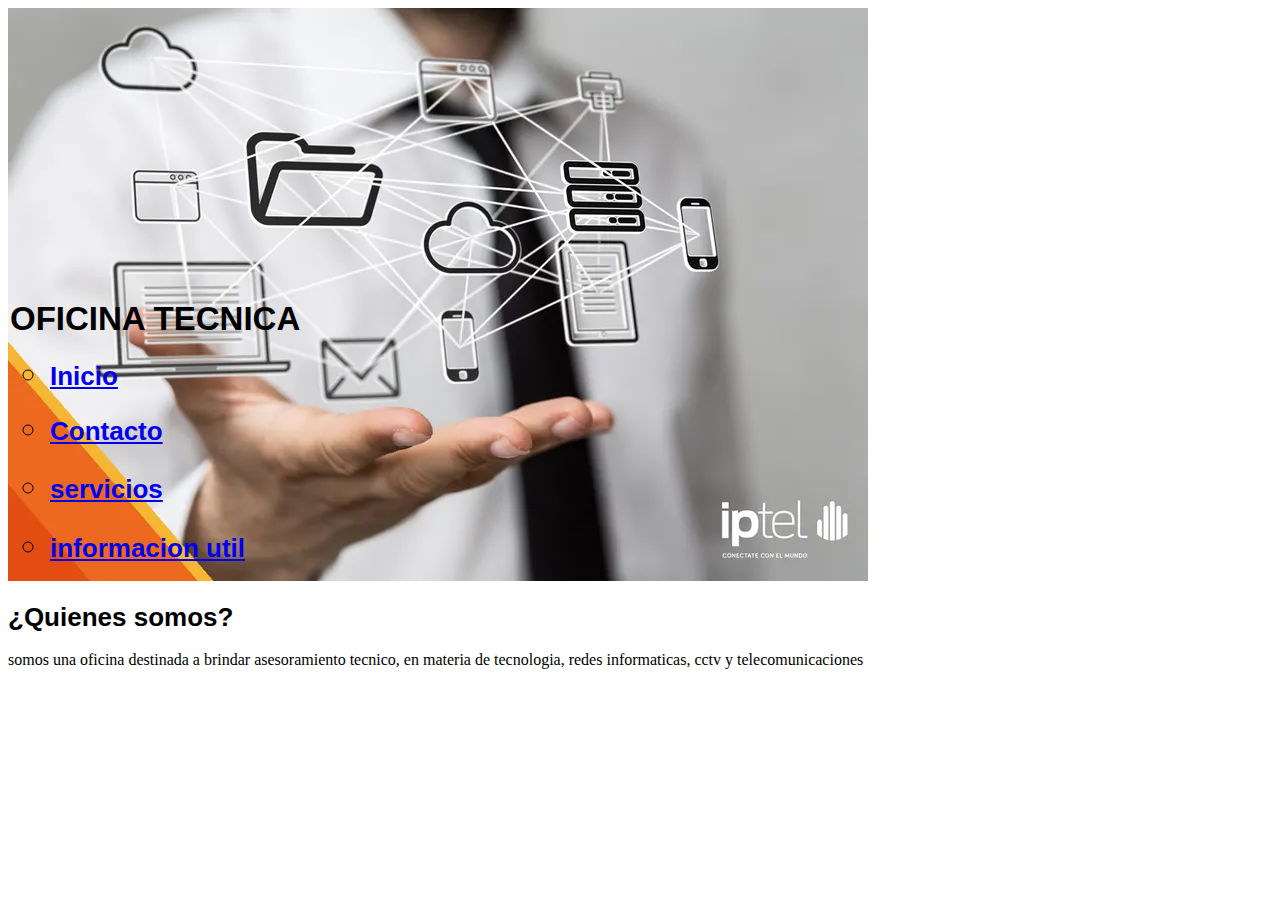
<file: index.html>
<!DOCTYPE html>
<html lang="en">
<head>
    <meta charset="UTF-8">
    <meta name="viewport" content="width=device-width, initial-scale=1.0">
    <title>OFICINA TECNICA</title>
    <link rel="stylesheet" href="styles.css">
</head>
<body>
    <header>
            <div class="logo" Oficina tecnica></div>
            <img src="Dollarphotoclub_85774162.jpg" alt="imagen de la oficina">
            <div>
                <nav>
                    <ul class nav-links=>
                        <div class="texto-encima">
                            OFICINA TECNICA

                            <ul>
                            <li><a href="index.html"><h1>Inicio</h1></a></li>
                            <li><a href="contacto.html"><h1>Contacto</h1></a></li>
                            <li><a href="servicios.html"><h2>servicios</h2></a></li>
                            <li><a href="informacion util.html"><h2>informacion util</h2></a></li>

                            </ul>
                                                        
                          </div>
                    </ul>

                </nav>
            </div>            
          
    </header>
    <main>
        <section>

      <h1>¿Quienes somos?</h1>
      <p> somos una oficina destinada a brindar asesoramiento tecnico, en materia de tecnologia,
         redes informaticas, cctv y telecomunicaciones</p>

        </section>
    </main>
 
</body>
</html>
</file>
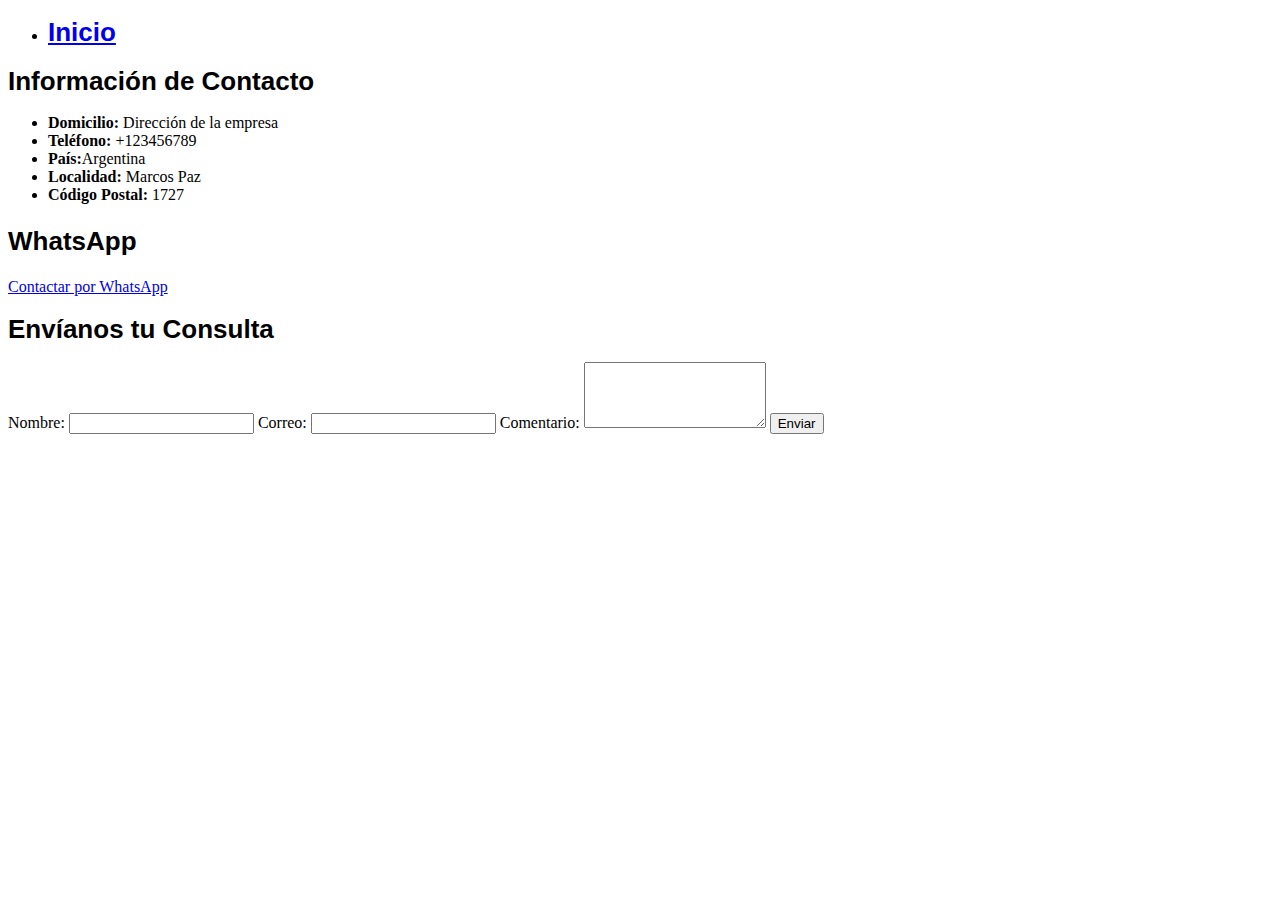
<file: contacto.html>
<!DOCTYPE html>
<html lang="es">
<head>
    <meta charset="UTF-8">
    <meta name="viewport" content="width=device-width, initial-scale=1.0">
    <title>Contacto - Oficina Tecnica</title>
    <link rel="stylesheet" href="styles.css">
</head>
<body>
    <header>
      
        </div>
        <nav>
            <ul>
                <li><a href="index.html"><h1>Inicio</h1></a></li>
               
            </ul>
        </nav>
    </header>
    <main>
        <section class="contact">
            <div class="contact-info">
                <h1>Información de Contacto</h1>
                <ul>
                    <li><strong>Domicilio:</strong> Dirección de la empresa</li>
                    <li><strong>Teléfono:</strong> +123456789</li>
                    <li><strong>País:</strong>Argentina</li>
                    <li><strong>Localidad:</strong> Marcos Paz</li>
                    <li><strong>Código Postal:</strong> 1727</li>
                </ul>
                <h2>WhatsApp</h2>
                 <!-- Inserta aquí el enlace de WhatsApp -->
                 <a href="https://wa.me/XXXXXXXXXX?text=Hola" target="_blank">Contactar por WhatsApp</a>
            </div>
            <div class="contact-form">
                <h1>Envíanos tu Consulta</h1>
                <form form method="post" action="enviar.php">
                    <label for="nombre">Nombre:</label>
                    <input type="text" id="nombre" name="nombre" required>

                    <label for="correo">Correo:</label>
                    <input type="email" id="correo" name="correo" required>

                    <label for="comentario">Comentario:</label>
                    <textarea id="comentario" name="comentario" rows="4" required></textarea>

                    <button type="submit">Enviar</button>
                </form>
            </div>
        </section>
        <section class="map">
            <!-- Coloca aquí tu mapa de Google Maps o código de mapa interactivo -->
           <iframe src="https://www.google.com/maps/embed?pb=!1m18!1m12!1m3!1d3283.8401830013495!2d-58.37288132499955!3d-34.608202572952734!2m3!1f0!2f0!3f0!3m2!1i1024!2i768!4f13.1!3m3!1m2!1s0x95a3352c95f0d4f5%3A0xee8dc0a5eb259e82!2sBalcarce%2050%2C%20C1064%20Cdad.%20Aut%C3%B3noma%20de%20Buenos%20Aires!5e0!3m2!1ses!2sar!4v1711062540286!5m2!1ses!2sar" width="600" height="450" style="border:0;" allowfullscreen="" loading="lazy" referrerpolicy="no-referrer-when-downgrade"></iframe>
        </section>
    </main>
</body>
</html>
</file>
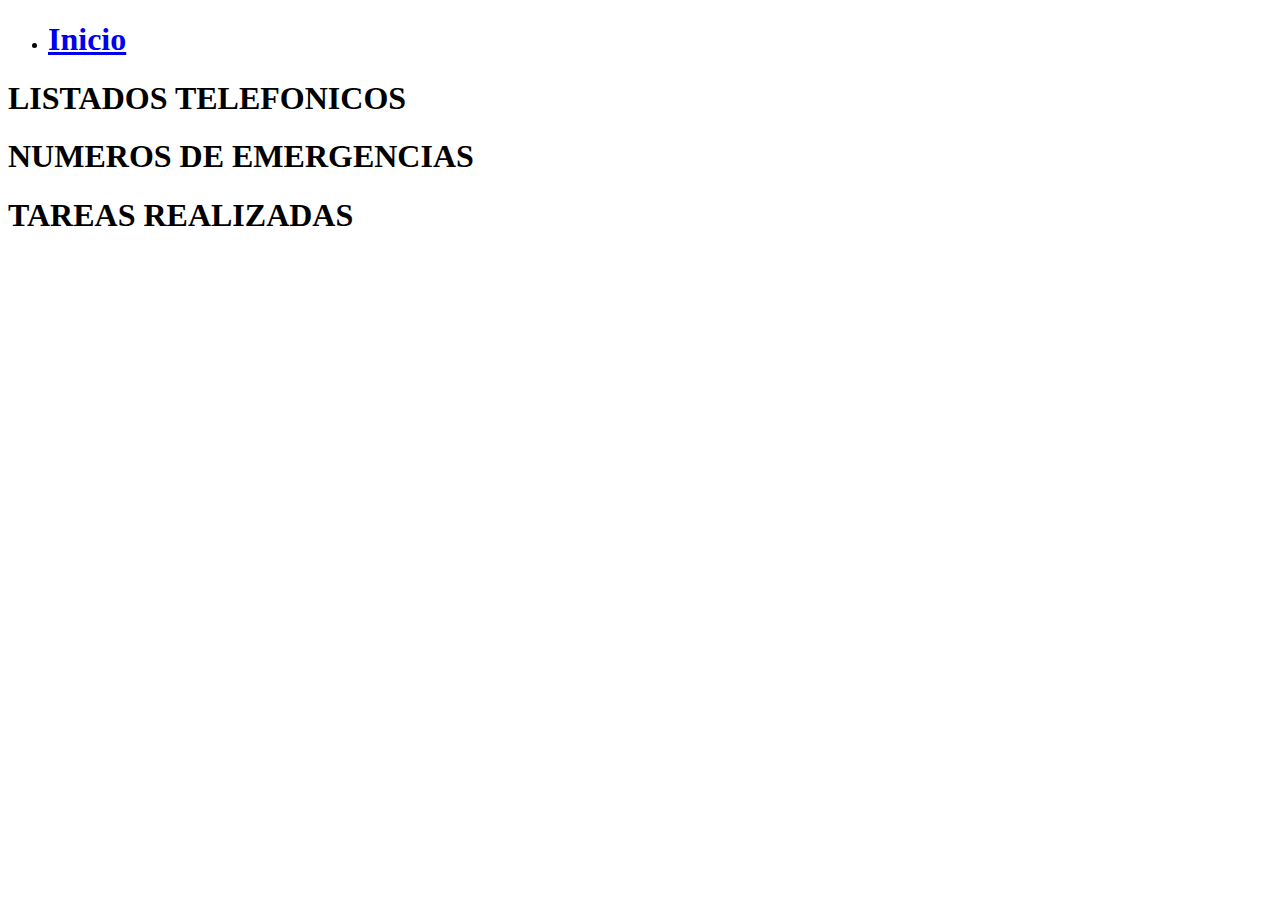
<file: informacion util.html>
<!DOCTYPE html>
<html lang="en">
<head>
    <meta charset="UTF-8">
    <meta name="viewport" content="width=device-width, initial-scale=1.0">
    <title>Document</title>
</head>
<body>
    <header>
      
    </div>
    <nav>
        <ul>
            <li><a href="index.html"><h1>Inicio</h1></a></li>
           
        </ul>
    </nav>
</header>
    <h1>LISTADOS TELEFONICOS</h1>
    <h1>NUMEROS DE EMERGENCIAS</h1>
    <h1>TAREAS REALIZADAS</h1>
</body>
</html>
</file>
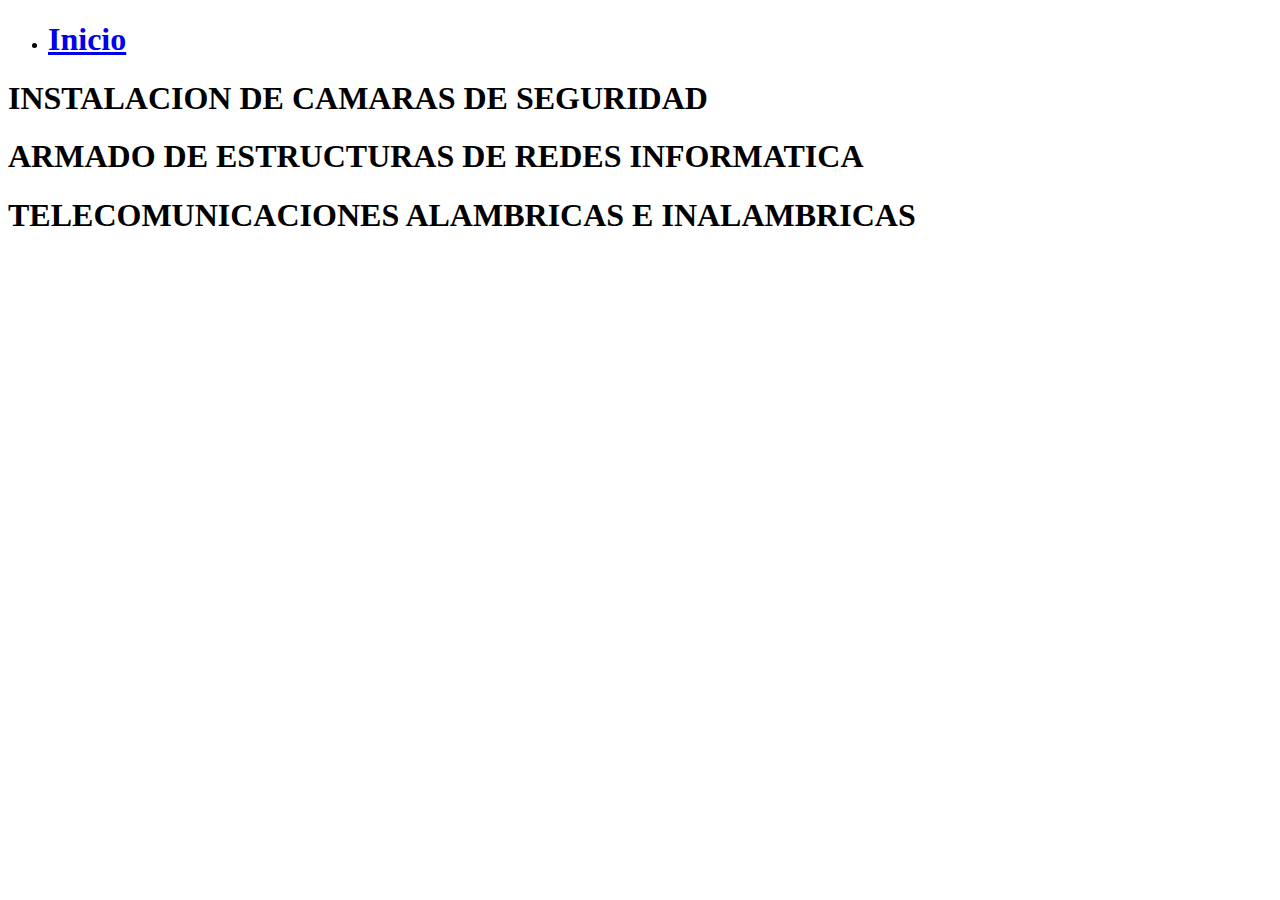
<file: servicios.html>
<!DOCTYPE html>
<html lang="en">
<head>
    <meta charset="UTF-8">
    <meta name="viewport" content="width=device-width, initial-scale=1.0">
    <title>Document</title>
</head>
<body>
    <header>
      
    </div>
    <nav>
        <ul>
            <li><a href="index.html"><h1>Inicio</h1></a></li>
           
        </ul>
    </nav>
</header>

   <h1> INSTALACION DE CAMARAS DE SEGURIDAD</h1>
   <h1> ARMADO DE ESTRUCTURAS DE REDES INFORMATICA </h1>
   <h1>TELECOMUNICACIONES ALAMBRICAS E INALAMBRICAS</h1>
     
       
</body>
</html>
</file>
<file: styles.css>
agrupar {
    width: 960px;
    margin: 15px auto;
    text-align: left;
    }	

body 

contenedor {
    position: relative;
    display: inline-block;
    text-align: center;
  }
  
  .texto-encima {
    position: absolute;
    top: 300px;
    left: 10px;
    font: bold 33px arial, sans-serif;
  }


    h1 {
    font: bold 26px verdana, sans-serif;
    }
    h2 {
        font: bold 26px verdana, sans-serif;
    }
</file>
